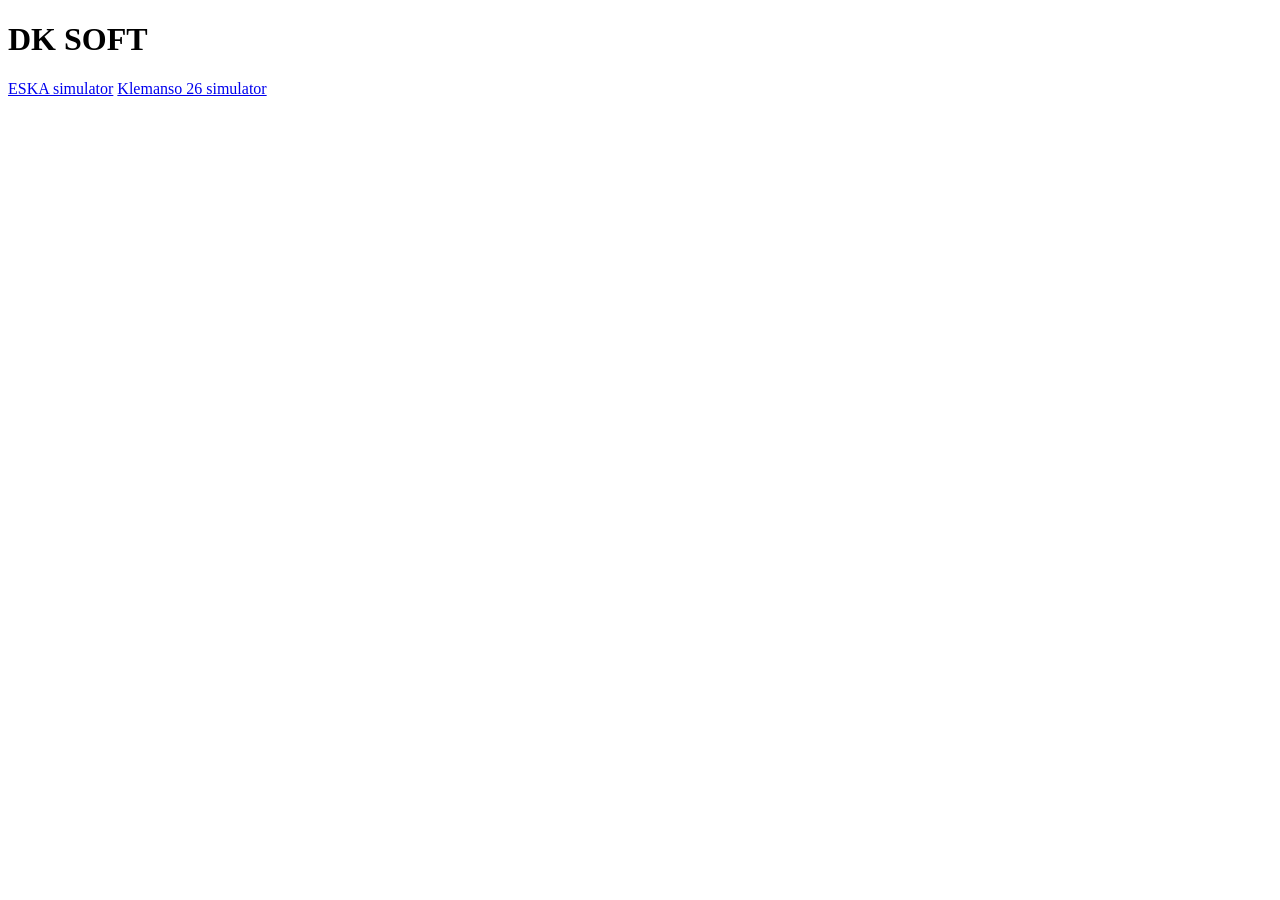
<file: misc/index.html>
<!DOCTYPE html PUBLIC "-//W3C//DTD XHTML 1.0 Transitional//EN" "http://www.w3.org/TR/xhtml1/DTD/xhtml1-transitional.dtd">
<html xmlns="http://www.w3.org/1999/xhtml">
  <head>
    <meta http-equiv="Content-Type" content="text/html; charset=UTF-8" />
    <title>DK SOFT</title>

  </head>
  <body>
      <h1>DK SOFT</h1>
      <a href="eska/eska.html">ESKA simulator</a>
      <a href="klemanso26/klemanso26.html">Klemanso 26 simulator</a>
  </body>
</html>
</file>
